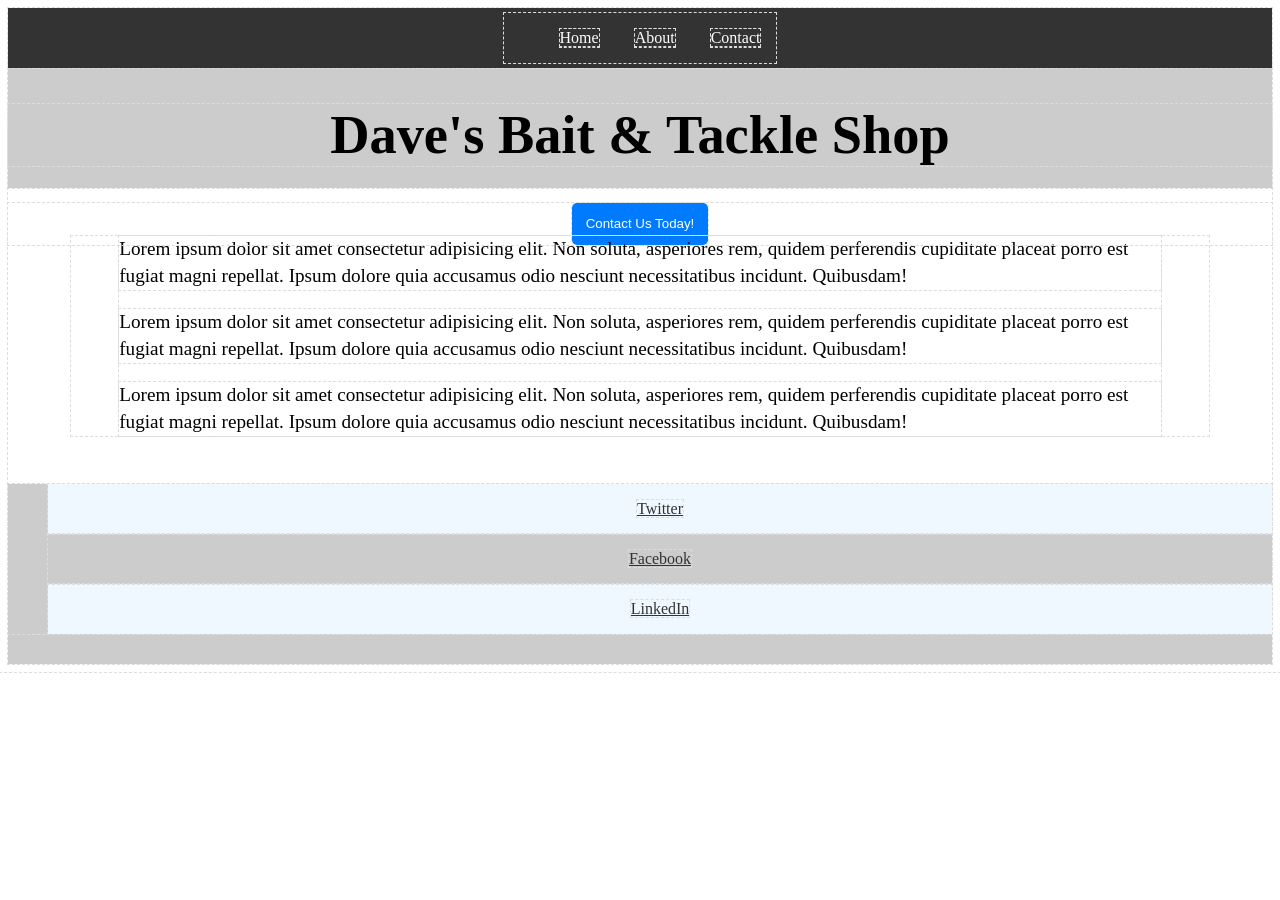
<file: Code Example/index.html>
<!DOCTYPE html>
<html lang="en">

<head>
    <meta charset="UTF-8">
    <meta http-equiv="X-UA-Compatible" content="IE=edge">
    <meta name="viewport" content="width=device-width, initial-scale=1.0">
    <link rel="stylesheet" href="./styles/styles.css">
    <script src="./js/main.js" defer></script>
    <title>Dave's Bait & Tackle Shop</title>
</head>

<body>
    <header>
        <nav id="main-menu">
            <ul>
                <li class="menu-item"><a href="#">Home</a></li>
                <li class="menu-item"><a href="#">About</a></li>
                <li class="menu-item"><a href="#">Contact</a></li>
            </ul>
        </nav>

        <h1>Dave's Bait & Tackle Shop</h1>
        <p>
            <button>Contact Us Today!</button>
        </p>
    </header>

    <main>
        <section id="main-content">
            <p>Lorem ipsum dolor sit amet consectetur adipisicing elit. Non soluta, asperiores rem, quidem perferendis
                cupiditate placeat porro est fugiat magni repellat. Ipsum dolore quia accusamus odio nesciunt
                necessitatibus incidunt. Quibusdam!</p>

            <p>Lorem ipsum dolor sit amet consectetur adipisicing elit. Non soluta, asperiores rem, quidem perferendis
                cupiditate placeat porro est fugiat magni repellat. Ipsum dolore quia accusamus odio nesciunt
                necessitatibus incidunt. Quibusdam!</p>

            <p>Lorem ipsum dolor sit amet consectetur adipisicing elit. Non soluta, asperiores rem, quidem perferendis
                cupiditate placeat porro est fugiat magni repellat. Ipsum dolore quia accusamus odio nesciunt
                necessitatibus incidunt. Quibusdam!</p>
        </section>
    </main>

    <footer>
        <nav id="footer-menu">
            <ul>
                <li class="menu-item"><a href="#">Twitter</a></li>
                <li class="menu-item"><a href="#">Facebook</a></li>
                <li class="menu-item"><a href="#">LinkedIn</a></li>
            </ul>
        </nav>
    </footer>
</body>

</html>
</file>
<file: Code Example/styles/styles.css>
/* Bring in the Reset (DO THIS LAST) */
* {
    outline: 1px dashed #ddd;
}

/* Selecting elements by tag name */
header {
    text-align: center;
}

h1 {
    font-size: 3.4em;
}

main {
    max-width: 90%;
    margin: 0 auto;
}

/* Selecting multiple elements */
header,
footer {
    height: 180px;
    background-color: #ccc;
}

/* Selecting an element by ID */
#main-menu {
    background-color: #333;
    height: 60px;
    display: flex;
    justify-content: center;
    align-items: center;
}

#main-content {
    margin: 3em;
}

/* Selecting the direct child of an element */
#main-menu>ul {
    list-style: none;
}

#main-menu>ul>li {
    display: inline-block;
    margin: 1em;
}


/* Selecting all children of an element */
#main-menu a {
    color: #fff;
    text-decoration: none;
}

/* Selecting a pseudo attribute of an element */
#main-menu a:hover {
    color: #007bff;
}

/* Selecting all p tags, but not the ones in the header */
p:not(header) {
    font-size: 1.2em;
    line-height: 1.4em;
    margin-bottom: 1em;
}

/* Selecting the sibling of an element */
h1+p>button {
    padding: 1em; 
    background-color:#007bff;
    color: #fff;
    border: none;
    border-radius: 5px;
    transition: 0.5s;

}

h1 + p > button:hover {
    background-color: #3DAEFA;
    transform: scale(1.05);
}

/* DOM Walking */
#footer-menu > ul {
    text-align: center;
    list-style: none;
}
#footer-menu > ul > li{
    padding: 1em;
}
#footer-menu > ul > li:nth-of-type(odd) {
   background-color: aliceblue;
}

#footer-menu > ul > li > a {
    color: #333;
    text-decoration: 10s;
}

#footer-menu > ul > li:hover > a {
    color:#3DAEFA ;
}

/* Selecting odd elements */
</file>
